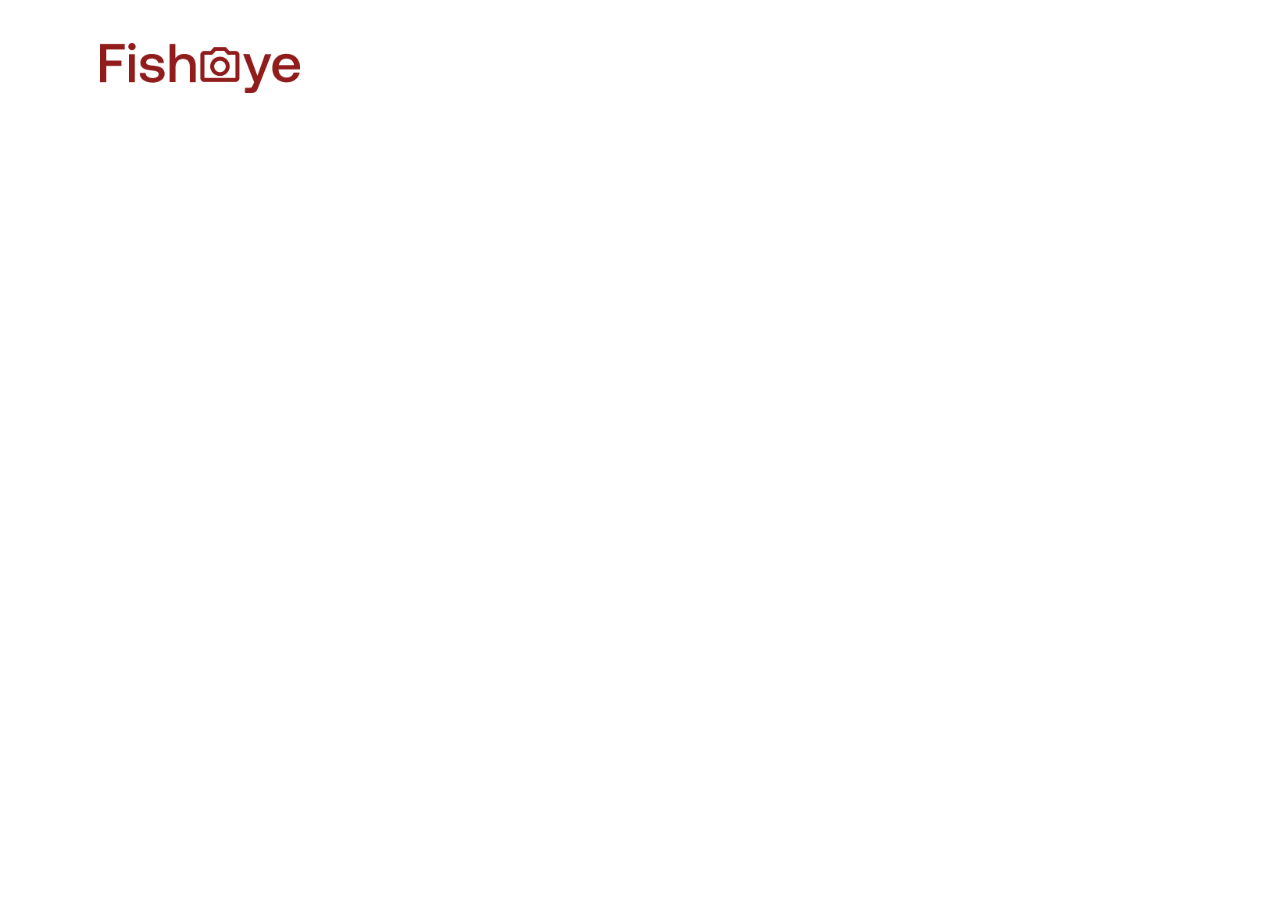
<file: src/photographer.html>
<!DOCTYPE html>
<html lang="fr">

<head>
    <meta charset="UTF-8">
    <meta name="viewport" content="width=device-width, initial-scale=1.0">
    <!-- favicon -->
    <link rel="shortcut icon" href="./../assets/logo/FishEye.png">
    <!-- font -->
    <link rel="stylesheet" href="https://cdnjs.cloudflare.com/ajax/libs/font-awesome/6.5.2/css/all.min.css">
    <link rel="stylesheet" href="./../css/main.css">
</head>

<body>
    <div class="backdrop"></div>
    <header class="header--photographer-page">
        <a href="./../index.html"><img src="./../assets/logo/FishEye.png" alt="Fisheye Home page" class="logo"></a>
    </header>
    <main class="main__photographer-page">
        <section class="media-card-wrapper"></section>
    </main>

    <!-- api -->
    <script src="./../scripts/api/API.js"></script>
    <!-- models -->
    <script src="./../scripts/models/Photographer.js"></script>
    <script src="./../scripts/models/Media.js"></script>
    <script src="./../scripts/models/CounterLike.js"></script>
    <!-- factories -->
    <script src="./../scripts/factories/MediaCardFactory.js"></script>
    <!-- templates -->
    <script src="./../scripts/templates/PhotographerDescriptionCard.js"></script>
    <script src="./../scripts/templates/mediaCard.js"></script>
    <script src="./../scripts/templates/CounterLikeCard.js"></script>
    <script src="./../scripts/templates/ModalFormCard.js"></script>
    <!-- components -->
    <script src="./../scripts/components/PhotographerDescriptionComponent.js"></script>
    <script src="./../scripts/components/MediaComponent.js"></script>
    <script src="./../scripts/components/CounterLikeComponent.js"></script>
    <script src="./../scripts/components/ModalFormComponent.js"></script>
    <!-- util -->
    <script src="./../scripts/utils/modal.js"></script>
    <!-- main script -->
    <script src="./../scripts/pages/photographer.js"></script>
</body>

</html>
</file>
<file: css/main.css>
@import"./variables.css";
@import"./reset.css";
@import "./components/accessibility.css";
@import "./components/photographer.css";
@import "./components/tag.css";
@import "./components/btn-cta.css";
@import"./components/photographerdescriptioncard.css";
@import"./components/mediacard.css";
@import"./components/counterlike.css";
@import"./components/modalform.css";

/*header*/
header {
    position: absolute;
    flex-wrap: wrap;
    display: flex;
    align-items: center;
    column-gap: 80px;
    padding: 42px 100px;
    width: calc(100% - 300px);
}

.logo {
    width: 200px;
    height: 50px;
}

.header--photographer-page {
    position: static;
    padding: 43px 100px;

}

.nav__links {
    display: flex;
    flex-wrap: wrap;
    justify-content: center;
    column-gap: 10px;
}

/* main*/
.main__photographer-page {
    padding: 0px 100px;
}

main h1 {
    position: absolute;
    right: 0;
    padding: 42px 100px;
    font-family: DM Sans;
    font-size: 36px;
    font-weight: 400;
    color: #901C1C;
}

/*section photographer*/


.photographers-wrapper {
    display: grid;
    width: 100%;
    justify-content: space-between;
    grid-template-columns: repeat(3, auto);
    padding: 202px 72px 60px;
    row-gap: 50px;
}

.media-card-wrapper {
    display: grid;
    justify-content: space-between;
    grid-template-columns: repeat(3, auto);
    gap: 50px;
    padding: 70px 0px;
}


/*style for photographe page */
/* main*/
.main__photographer-page {
    padding: 0px 100px;
}


@media screen and (max-width:767px) {

    header {
        flex-direction: column;
        column-gap: 0;
        padding: 40px 20px;
        width: auto;
    }

    .logo {
        width: 150px;
        height: 38px;
    }

    a:has(.logo) {
        align-self: self-start;
    }

    .nav__links {
        padding: 39px;
        row-gap: 5px;
        justify-content: center;
        align-items: center;

    }

    main h1 {

        font-size: 14px;
        font-weight: 400;
        line-height: 18.23px;
        padding: 52px 0px;
        right: 20px;
    }

    /*section photograher*/
    .header--photographer-page {
        position: static;
        padding: 40px 20px;

    }

    .photographers-wrapper {
        grid-template-columns: repeat(1, auto);
        row-gap: 5px;
        justify-content: center;
    }

    /* page photographer */
    .main__photographer-page {
        padding: 0px 20px;
    }

    .media-card-wrapper {
        grid-template-columns: repeat(1, auto);
        justify-content: center;
    }
}
</file>
